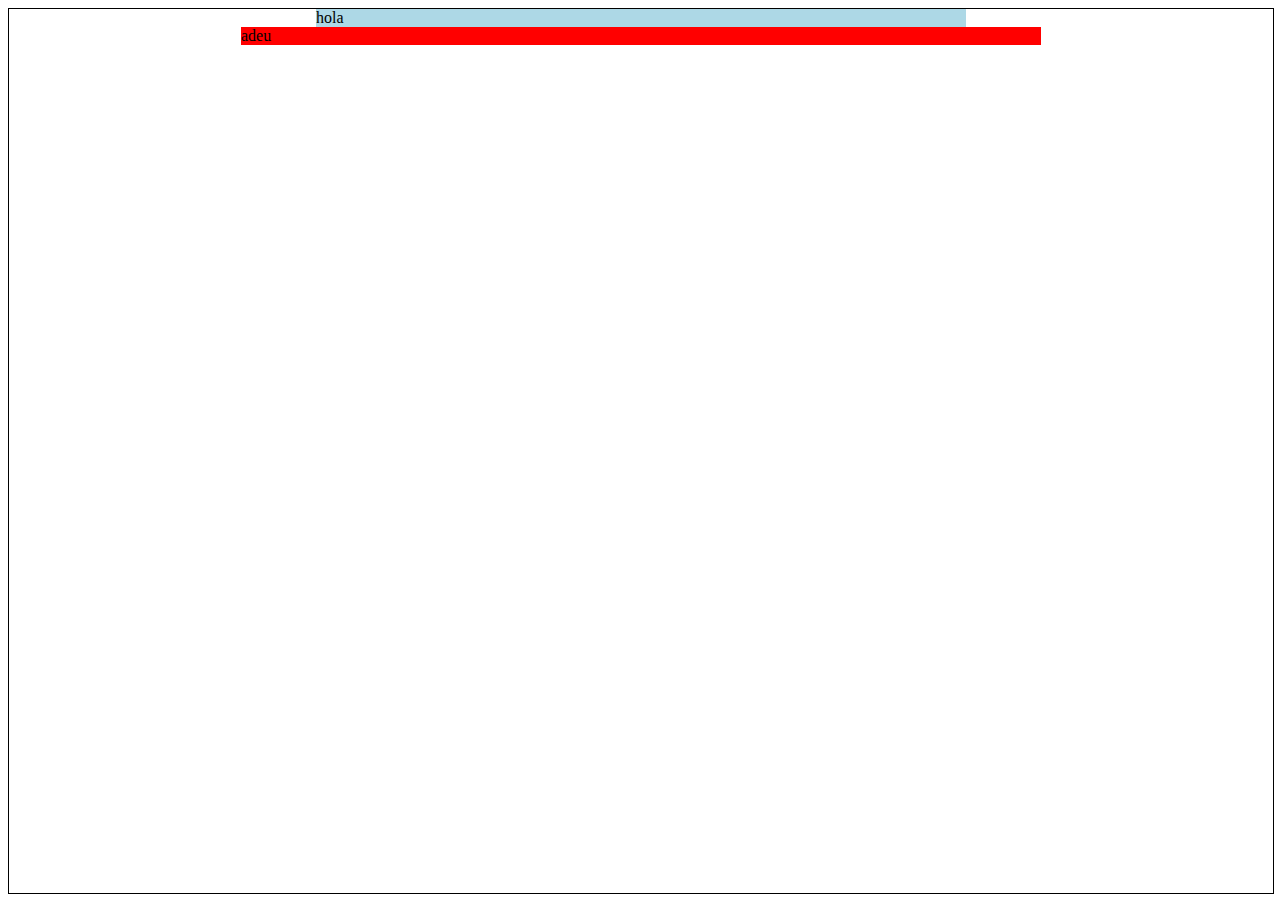
<file: test.html>
<head>
	<title>Markdown previewer</title>
	<meta charset="utf-8">
	<meta name="viewport" content="width=device-width, initial-scale=1, shrink-to-fit=no">
	<style>
		#root {
			border: 1px solid black;
			width:100%;
			height:100%;
			display:flex;
			flex-direction: column;
			align-items: center;
		}

		@media (min-width: 850px) {
			#hola {
				width: 650px;
			}
			#adeu {
				width: 800px;
			}
		}

		@media (min-width: 660px) and (max-width: 850px) {
			#hola {
				width: 550px;
			}
			#adeu {
				width: 660px;
			}	
		}

		@media (max-width: 660px) {
			#hola {
				width: 85%;
			}
			#adeu {
				width: 100%;
			}
		}
	</style>
</head>

<body>
	<div id="root">
		<div class="box" id="hola" style="background-color: lightblue">hola</div>
		<div class="box" id="adeu" style="background-color: red">adeu</div>
	</div>
</body>
</file>
